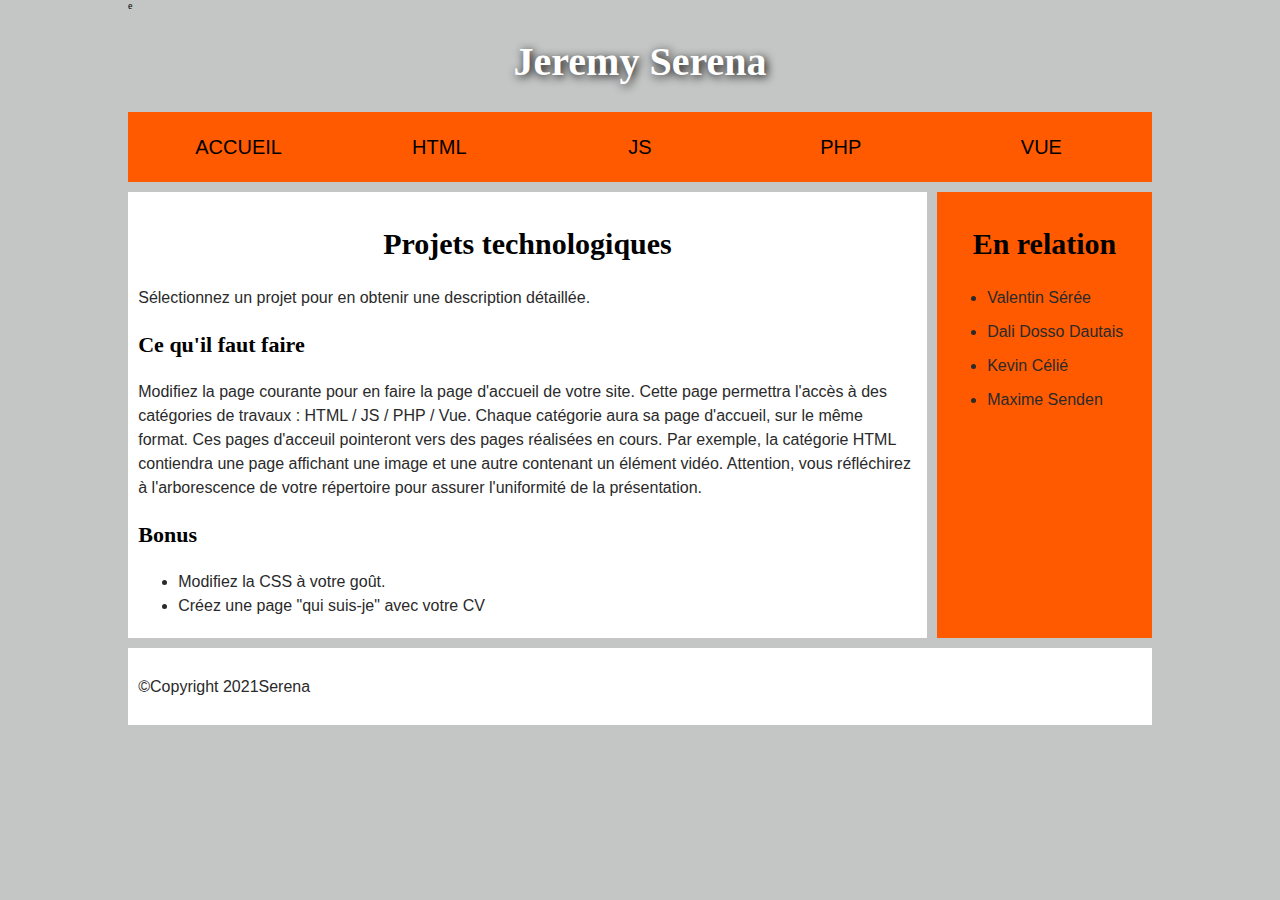
<file: index.html>
e<!DOCTYPE html>
<html>
  <head>
    <meta charset="utf-8" />

    <title>Accueil</title>
    <link rel="stylesheet" type="text/css" href="style.css" />
  </head>

  <body>
    <header>
      <h1>Jeremy Serena</h1>
    </header>

    <nav>
      <ul>
        <li><a href="./index.html">Accueil</a></li>
        <li><a href="./html.html">HTML</a></li>
        <li><a href="./js.html">JS</a></li>
        <li><a href="./php.html">PHP</a></li>
        <li><a href="./LonelyWorker.html">Vue</a></li>
      </ul>
    </nav>

    <main>
      <article>
        <h2>Projets technologiques</h2>
        <p>Sélectionnez un projet pour en obtenir une description détaillée.</p>

        <h3>Ce qu'il faut faire</h3>
        <p>
          Modifiez la page courante pour en faire la page d'accueil de votre
          site. Cette page permettra l'accès à des catégories de travaux : HTML
          / JS / PHP / Vue. Chaque catégorie aura sa page d'accueil, sur le même
          format. Ces pages d'acceuil pointeront vers des pages réalisées en
          cours. Par exemple, la catégorie HTML contiendra une page affichant
          une image et une autre contenant un élément vidéo. Attention, vous
          réfléchirez à l'arborescence de votre répertoire pour assurer
          l'uniformité de la présentation.
        </p>

        <h3>Bonus</h3>
        <ul>
          <li>Modifiez la CSS à votre goût.</li>
          <li>Créez une page "qui suis-je" avec votre CV</li>
        </ul>
      </article>

      <aside>
        <h2>En relation</h2>
        <ul>
          <li><a href="#"></a>Valentin Sérée</li>
          <li><a href="#"></a>Dali Dosso Dautais</li>
          <li><a href="#"></a>Kevin Célié</li>
          <li><a href="#"></a>Maxime Senden</li>
        </ul>
      </aside>
    </main>

    <footer>
      <p>©Copyright 2021Serena</p>
    </footer>
  </body>
</html>
</file>
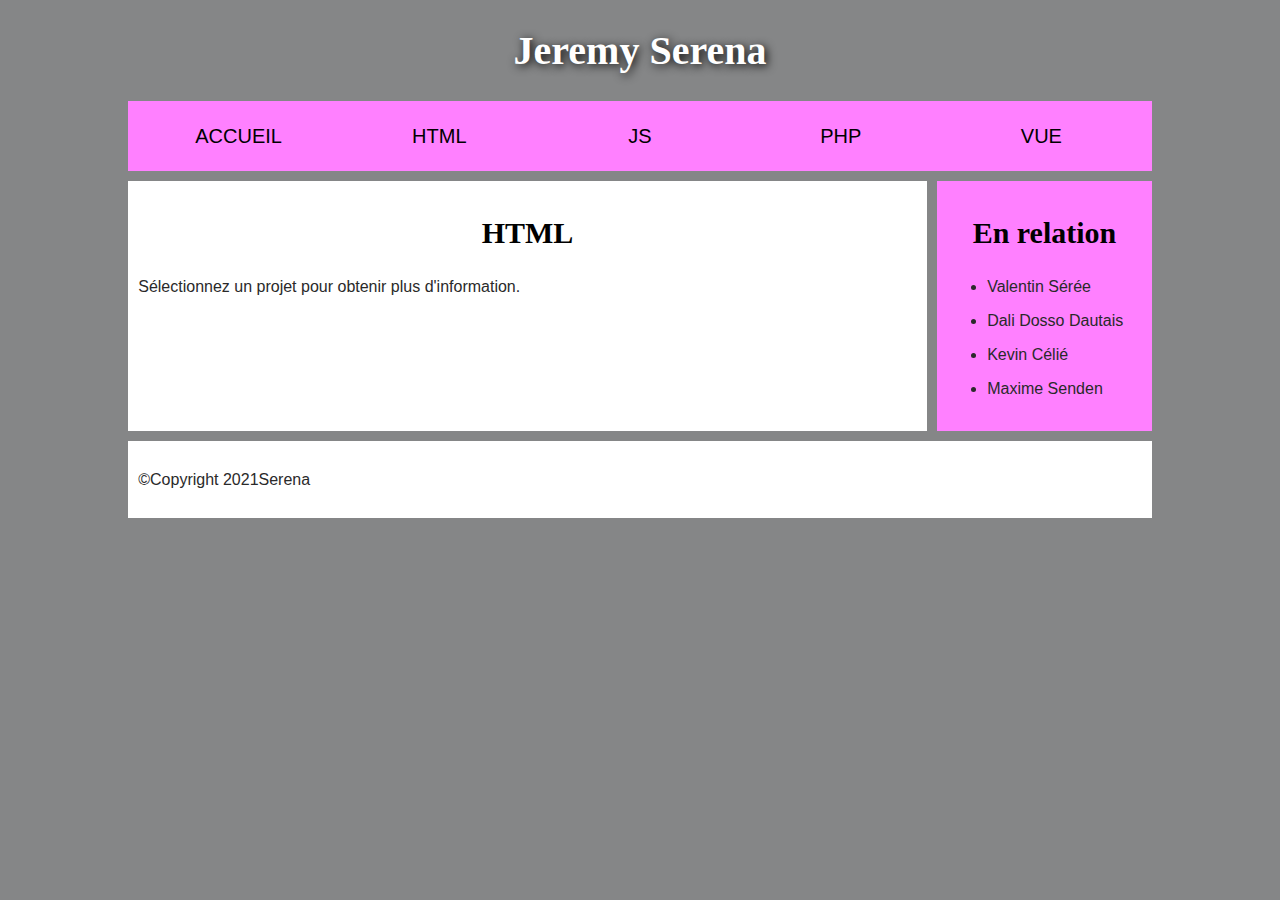
<file: html.html>
<!DOCTYPE html>
<html>
  <head>
    <meta charset="utf-8">

    <title>Accueil</title>
    <link rel="stylesheet" type="text/css" href="style_html.css">

  </head>

  <body>
    <header>
      <h1>Jeremy Serena</h1>
    </header>

    <nav>
      <ul>
        <li><a href="./index.html">Accueil</a></li>
        <li><a href="./html.html">HTML</a></li>
        <li><a href="./js.html">JS</a></li>
        <li><a href="./php.html">PHP</a></li>
        <li><a href="./vue.html">Vue</a></li>
      </ul>

     </nav>

     <main>
      <article>
        <h2>HTML</h2>
        <p>Sélectionnez un projet pour obtenir plus d'information.</p>
        
      </article>

      <aside>
        <h2>En relation</h2>
        <ul>
          <li><a href="#"></a>Valentin Sérée</li>
          <li><a href="#"></a>Dali Dosso Dautais</li>
          <li><a href="#"></a>Kevin Célié</li>
          <li><a href="#"></a>Maxime Senden</li>
        </ul>
      </aside>

    </main>

    <footer>
      <p>©Copyright 2021Serena </p>
    </footer>

  </body>
</html>
</file>
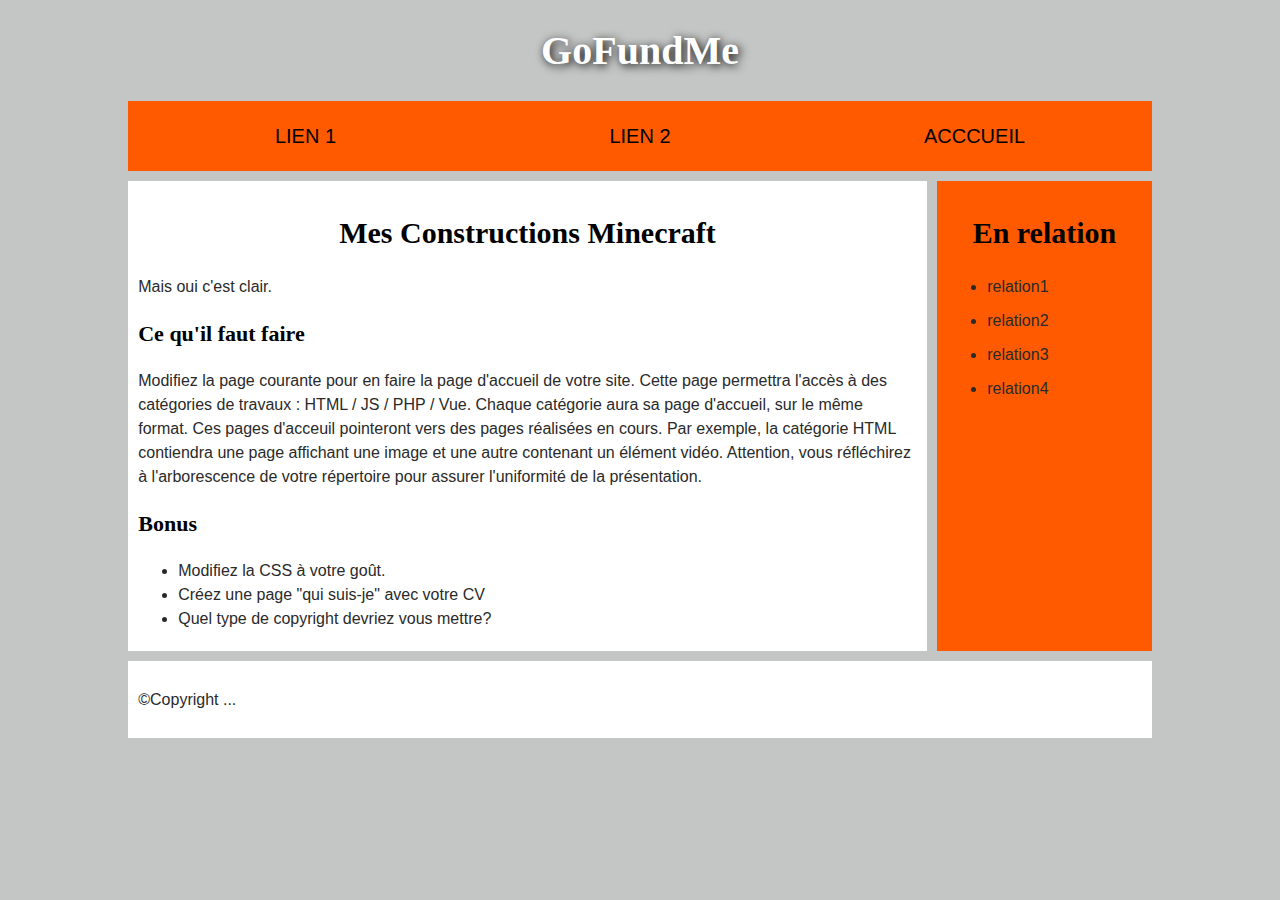
<file: index2.html>
<!DOCTYPE html>
<html>
  <head>
    <meta charset="utf-8">

    <title>Accueil</title>
    <link rel="stylesheet" type="text/css" href="style.css">

  </head>

  <body>
    <header>
      <h1>GoFundMe</h1>
    </header>

    <nav>
      <ul>
        <li><a href="./page1.html">Lien 1</a></li>
        <li><a href="./page2.html">Lien 2</a></li>
        <li><a href="./index.html">Acccueil</a></li>
      </ul>

     </nav>

     <main>
      <article>
        <h2>Mes Constructions Minecraft</h2>
        <p>Mais oui c'est clair.</p>

        <h3>Ce qu'il faut faire</h3>
        <p>Modifiez la page courante pour en faire la page d'accueil de votre site. Cette page permettra l'accès à des catégories de travaux : HTML / JS / PHP / Vue. Chaque catégorie aura sa page d'accueil, sur le même format. Ces pages d'acceuil pointeront vers des pages réalisées en cours. Par exemple, la catégorie HTML contiendra une page affichant une image et une autre contenant un élément vidéo.  Attention, vous réfléchirez à l'arborescence de votre répertoire pour assurer l'uniformité de la présentation.
        </p>

        <h3>Bonus</h3>
        <ul>
          <li>Modifiez la CSS à votre goût.</li>
          <li>Créez une page "qui suis-je" avec votre CV</li>
          <li>Quel type de copyright devriez vous mettre?</li>
        </ul>
      </article>

      <aside>
        <h2>En relation</h2>
        <ul>
          <li><a href="#"></a>relation1</li>
          <li><a href="#"></a>relation2</li>
          <li><a href="#"></a>relation3</li>
          <li><a href="#"></a>relation4</li>
        </ul>
      </aside>

    </main>

    <footer>
      <p>©Copyright ... </p>
    </footer>

  </body>
</html>
</file>
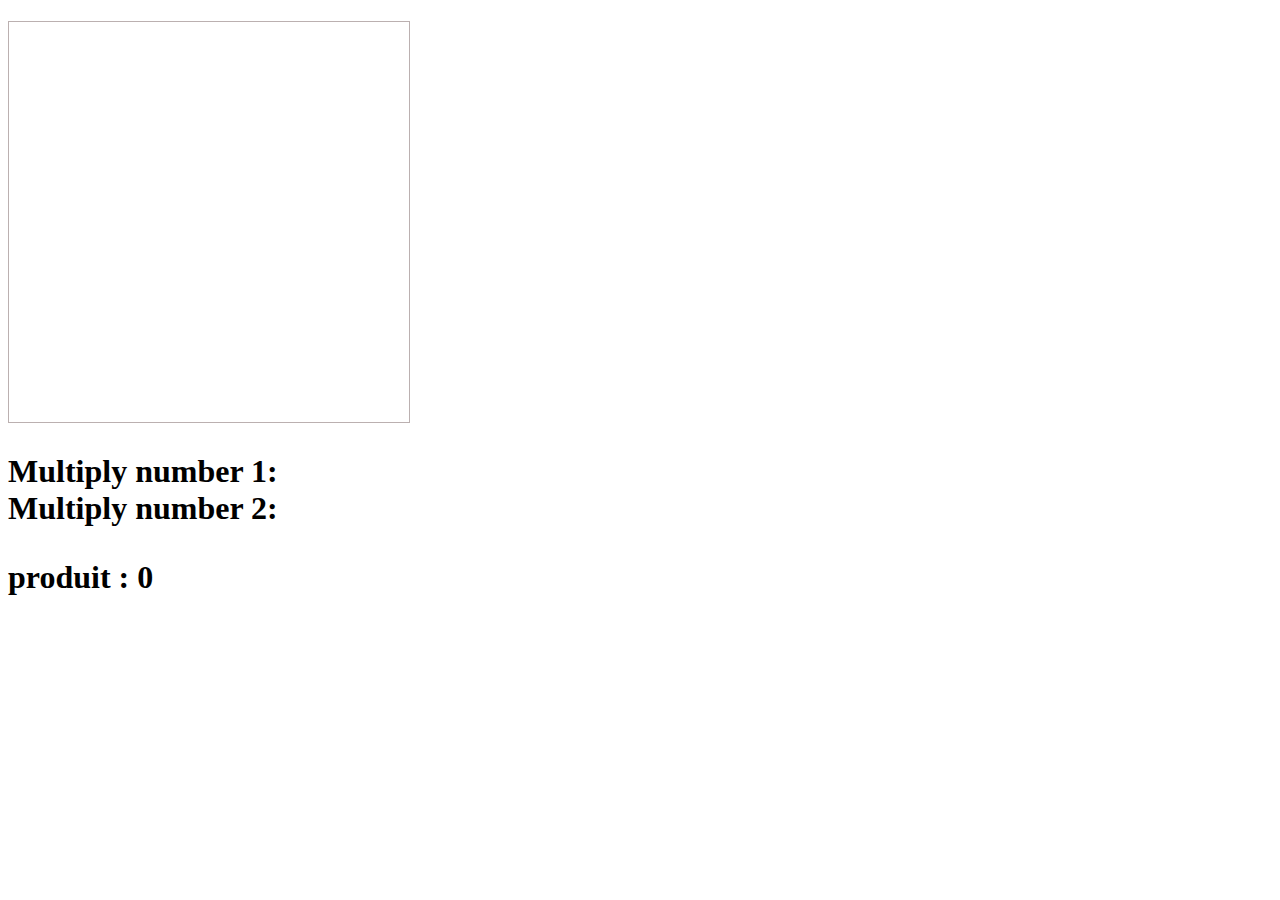
<file: LonelyWorker.html>
<!DOCTYPE html>
<html>
  <head>
    <meta charset="utf-8" />
    <meta http-equiv="X-UA-Compatible" content="IE=edge,chrome=1" />
    <meta name="viewport" content="width=device-width" />

    <title> Web Workers</title>

    <!--[if lt IE 9]>
      <script src="//html5shiv.googlecode.com/svn/trunk/html5.js"></script>
    <![endif]-->
  </head>
  <body>
  <h1> <canvas id="myCanvas" width="400" height="400" style="border:1px solid 
  #bbb0b0;"> </h1>
  <h1>
    <div class="controls" tabindex="0">
      <form>
        <div>
          <label for="number1">Multiply number 1: </label>
          <output type="text" id="number1" value="0" />
        </div>
        <div>
          <label for="number2">Multiply number 2: </label>
          <output type="text" id="number2" value="0" />
        </div>
      </form>

      <p class="result">produit : 0</p>
    </div>
    <script src="main.js"></script>
  </h1>
  </body>
</html>
</file>
<file: style.css>
/* || General setup */

html, body {
  margin: 0;
  padding: 0;
}

html {
  font-size: 10px;
  background-color: #c4c5c5;
}

body {
  width: 80%;
  margin: 0 auto;
}

/* || typography */

h1, h2, h3 {
  font-family: 'Verdana', cursive;
  color: #000000;
}

p, input, li {
  font-family: 'Open Sans Condensed', sans-serif;
  color: #2a2a2a;
}

h1 {
  font-size: 4rem;
  text-align: center;
  color: white;
  text-shadow: 2px 2px 10px black;
}

h2 {
  font-size: 3rem;
  text-align: center;
}

h3 {
  font-size: 2.2rem;
}

p, li {
  font-size: 1.6rem;
  line-height: 1.5;
}

/* || header layout */

nav, article, aside, footer {
  background-color: white;
  padding: 1%;
}

nav {
  height: 50px;
  background-color: #ff5a00;
  display: flex;
  margin-bottom: 10px;
}

nav ul {
  padding: 0;
  list-style-type: none;
  flex: 2;
  display: flex;
}

nav li {
  display: inline;
  text-align: center;
  flex: 1;
}

nav a {
  display: inline-block;
  font-size: 2rem;
  text-transform: uppercase;
  text-decoration: none;
  color: black;
}

nav form {
  flex: 1;
  display: flex;
  align-items: center;
  height: 100%;
  padding: 0 2em;
}

input {
  font-size: 1.6rem;
  height: 32px;
}

input[type="search"] {
  flex: 3;
}

input[type="submit"] {
  flex: 1;
  margin-left: 1rem;
  background: #333;
  border: 0;
  color: white;
}

/* || main layout */

main {
  display: flex;
}

article {
  flex: 4;
}

aside {
  flex: 1;
  margin-left: 10px;
  background-color: #ff5a00;
}

aside li {
  padding-bottom: 10px;
}

footer {
  margin-top: 10px;
}
</file>
<file: style_html.css>
/* || General setup */

html, body {
  margin: 0;
  padding: 0;
}

html {
  font-size: 10px;
  background-color: #858687;
}

body {
  width: 80%;
  margin: 0 auto;
}

/* || typography */

h1, h2, h3 {
  font-family: 'Verdana', cursive;
  color: #000000;
}

p, input, li {
  font-family: 'Open Sans Condensed', sans-serif;
  color: #2a2a2a;
}

h1 {
  font-size: 4rem;
  text-align: center;
  color: white;
  text-shadow: 2px 2px 10px black;
}

h2 {
  font-size: 3rem;
  text-align: center;
}

h3 {
  font-size: 2.2rem;
}

p, li {
  font-size: 1.6rem;
  line-height: 1.5;
}

/* || header layout */

nav, article, aside, footer {
  background-color: white;
  padding: 1%;
}

nav {
  height: 50px;
  background-color: #ff80ff;
  display: flex;
  margin-bottom: 10px;
}

nav ul {
  padding: 0;
  list-style-type: none;
  flex: 2;
  display: flex;
}

nav li {
  display: inline;
  text-align: center;
  flex: 1;
}

nav a {
  display: inline-block;
  font-size: 2rem;
  text-transform: uppercase;
  text-decoration: none;
  color: black;
}

nav form {
  flex: 1;
  display: flex;
  align-items: center;
  height: 100%;
  padding: 0 2em;
}

input {
  font-size: 1.6rem;
  height: 32px;
}

input[type="search"] {
  flex: 3;
}

input[type="submit"] {
  flex: 1;
  margin-left: 1rem;
  background: #333;
  border: 0;
  color: white;
}

/* || main layout */

main {
  display: flex;
}

article {
  flex: 4;
}

aside {
  flex: 1;
  margin-left: 10px;
  background-color: #ff80ff;
}

aside li {
  padding-bottom: 10px;
}

footer {
  margin-top: 10px;
}
</file>
